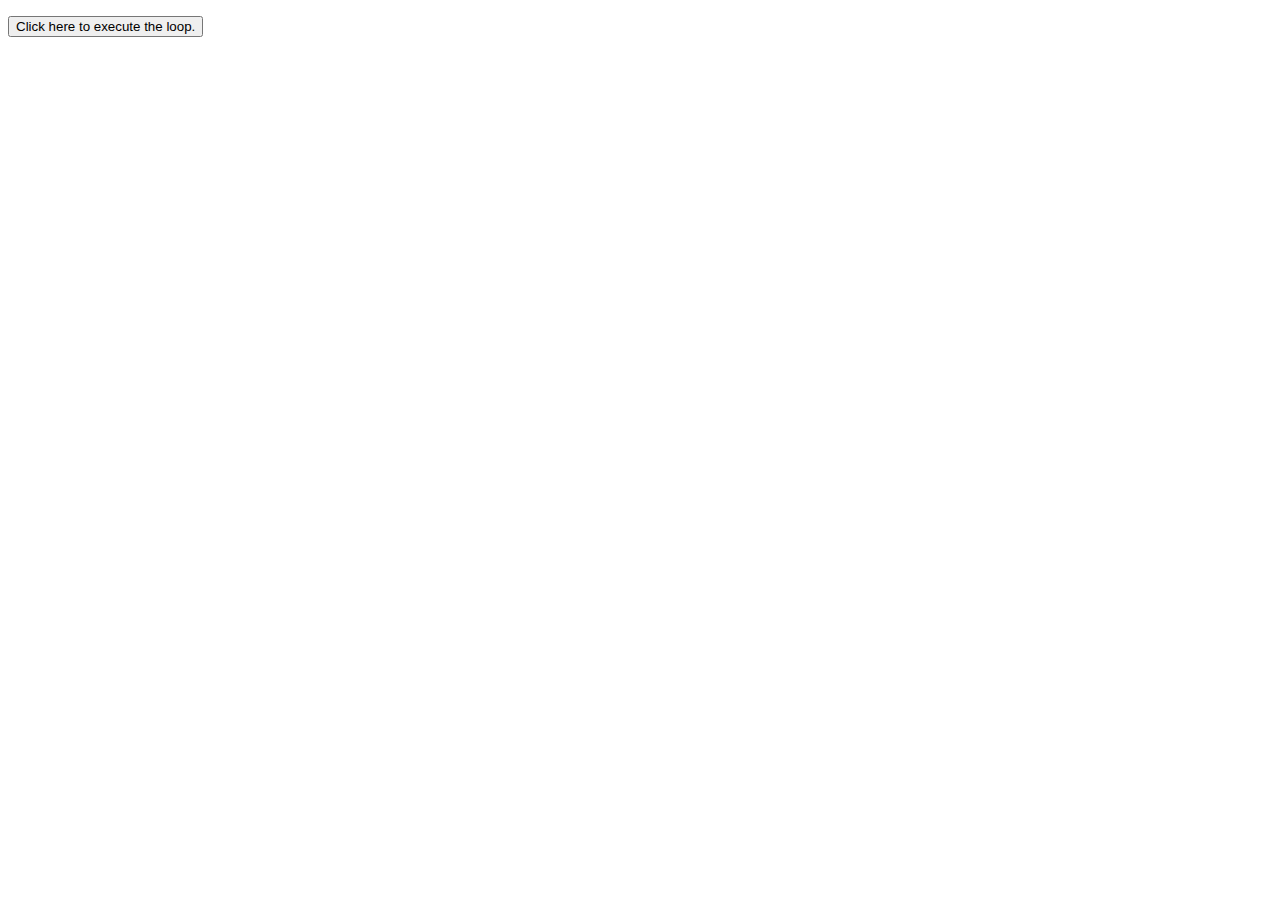
<file: Basic JavaScript Projects/Project10_loops_array/index.html>
<!DOCTYPE html>
<html lang="en">
<head>
    <meta charset="UTF-8">
    <meta name="viewport" content="width=device-width, initial-scale=1.0">
    <title>Document</title>
</head>
<body>
    <p id="loop"></p>
    <script src="JS/main.js"></script>
    <button onclick="Call_Loop()">Click here to execute the loop.</button>
</body>
</html>
</file>
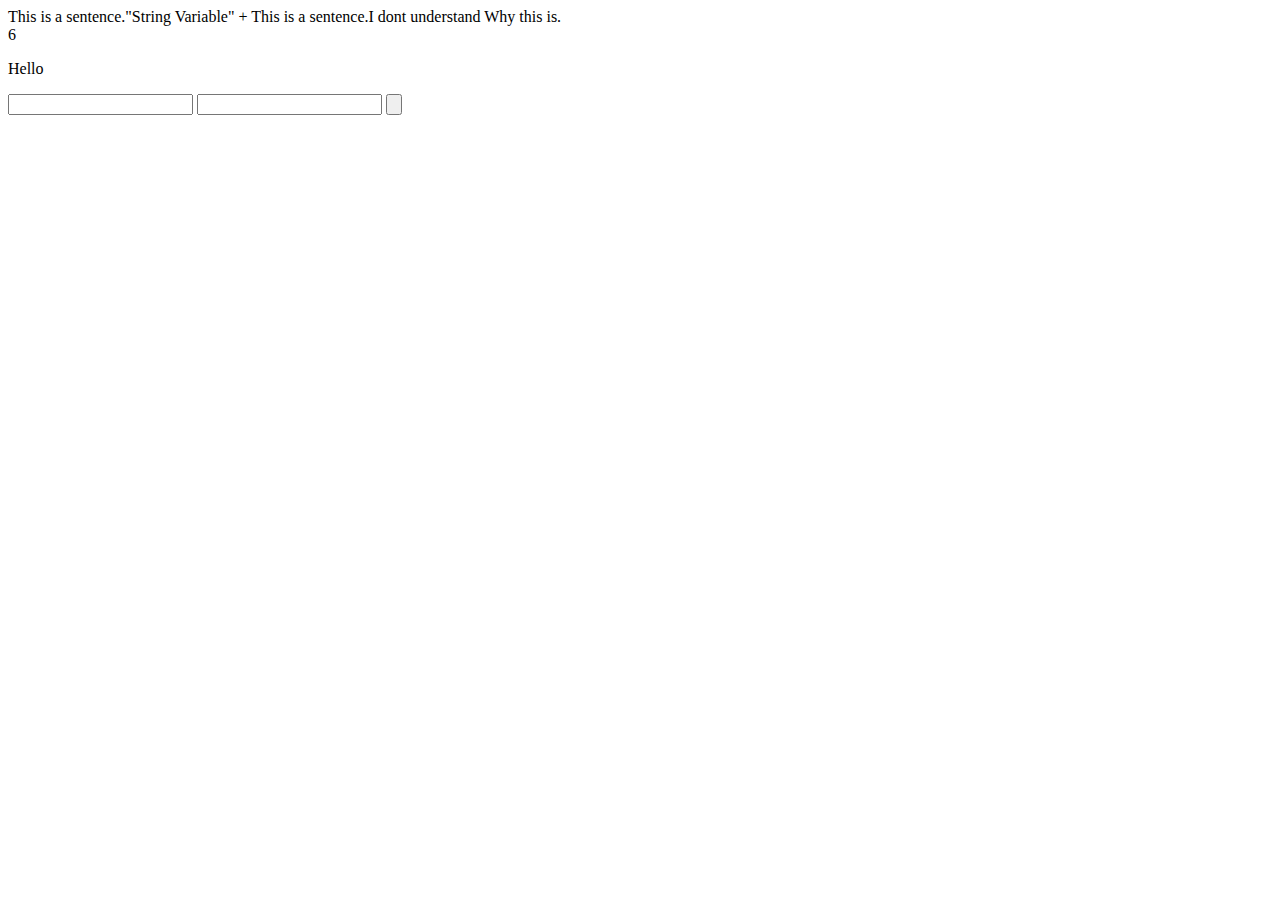
<file: Basic JavaScript Projects/Project1_expressions_alert/index.html>
<!DOCTYPE html>
<html>
    <head>
        <meta charset="utf-8">
        <title>JavaScript Project Alert</title>
        <script src="JS/afunc.js"></script>
    </head>
    <body>
        <script src="JS/main.js"></script>
        <p>Hello</p>
        <input type="number" id="num1">
        <input type="number" id="num2">
        <input type="button" onclick="multiply()">
    </body>
</html>
</file>
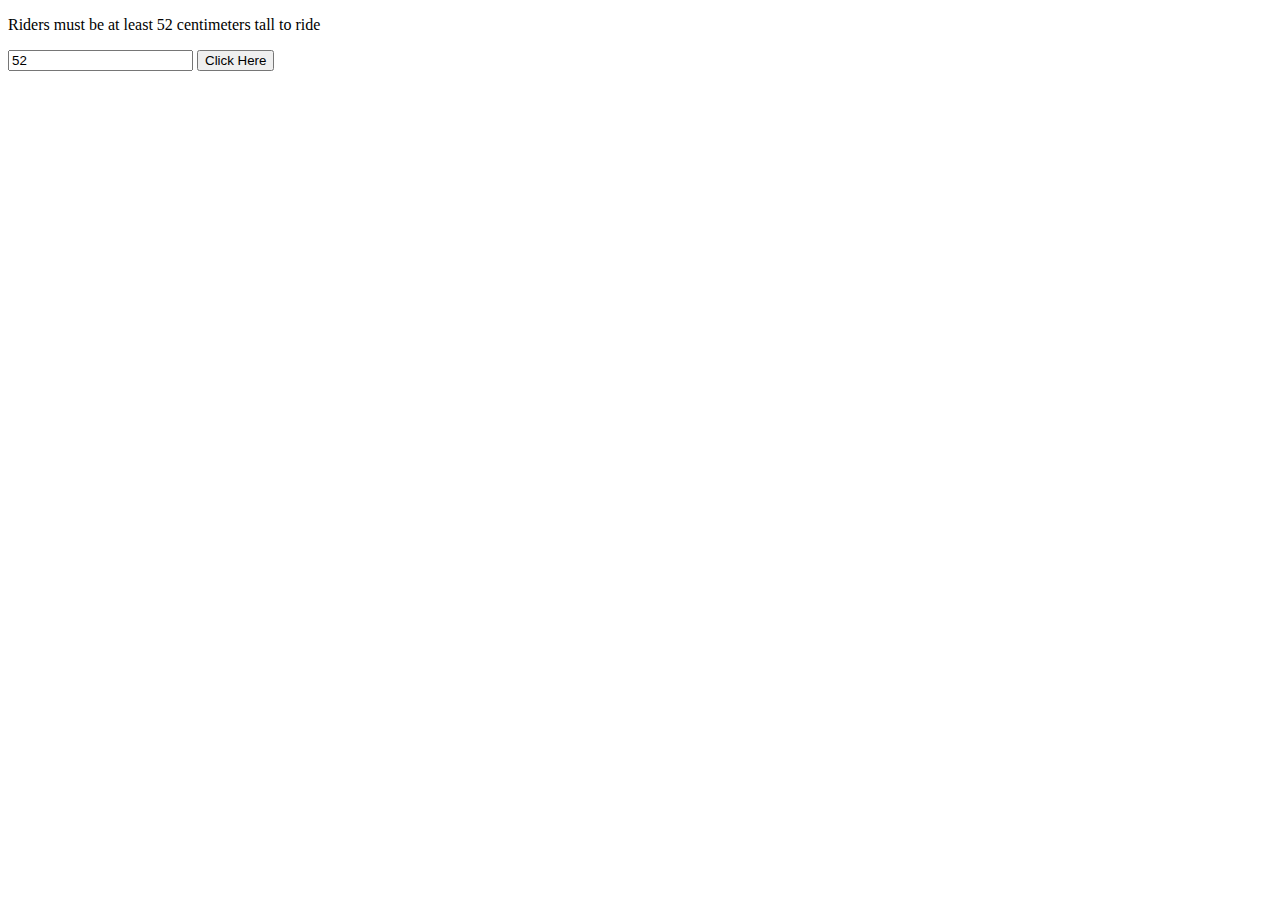
<file: Basic JavaScript Projects/Project6_ternary_operators_constructors/index.html>
<!DOCTYPE html>
<html lang="en">
<head>
    <meta charset="UTF-8">
    <meta name="viewport" content="width=device-width, initial-scale=1.0">
    <title>Document</title>
    <script src="JS/main.js"></script>
</head>
<body>
    <p>Riders must be at least 52 centimeters tall to ride</p>
    <input id="Height" value="52" />
    <button onclick="Ride_Function()">Click Here</button>
    <p id="Ride"></p>
</body>
</html>
</file>
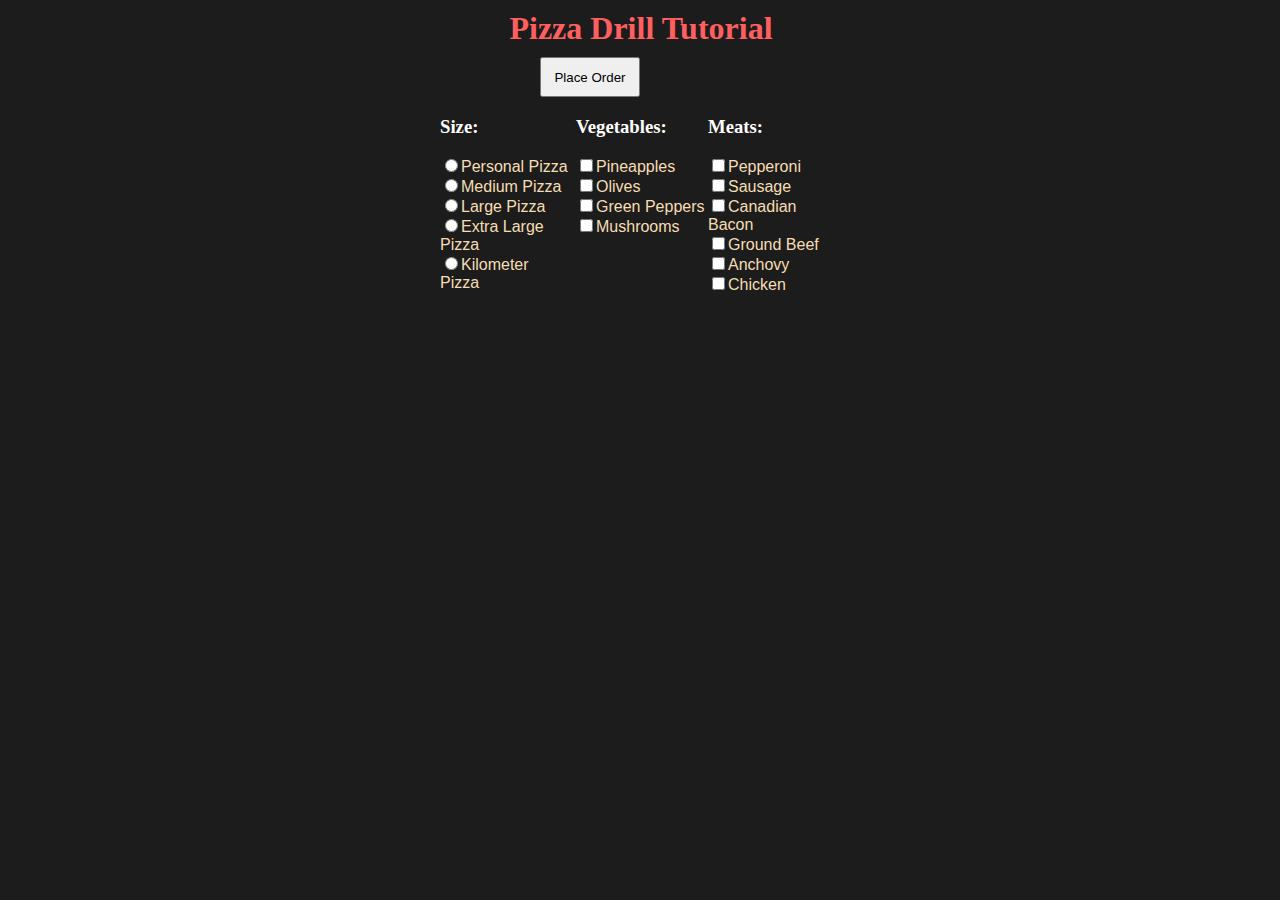
<file: Pizza_Project/Pizza.html>
<!DOCTYPE html>
<html lang="en">
<head>
    <meta charset="UTF-8">
    <meta name="viewport" content="width=device-width, initial-scale=1.0">
    <title>Pizza Drill Demo</title>
    <!--Difference between META and meta?-->
    <META http-equiv="Content-Type" content="text/html; charset=UTF-8"></META>
    <!--defer allows it to be loaded after the document has been loaded-->
    <script src="Pizza_JavaScript/Pizza.js" defer></script>
    <link rel="stylesheet" href="Pizza_CSS/Pizza.css">
</head>
<body>
    <div id="menuBG">
        <h1 style="margin:0 0px 0 2px">Pizza Drill Tutorial</h1>
        <!--When click, gets receipt of order-->
        <input type="button" id="btnOrder" onclick="getReceipt()" value="Place Order">
        <form id="formMenu">
            
            <!--Menu listing pizza sizes-->
            <div class="menuLeft">
                <h3>Size:</h3>
                <input type="radio" class="size" name="Size" value="Personal Pizza">Personal Pizza
                <br>
                <input type="radio" class="size" name="Size" value="Medium Pizza">Medium Pizza
                <br>
                <input type="radio" class="size" name="Size" value="Large Pizza">Large Pizza
                <br>
                <input type="radio" class="size" name="Size" value="Extra Large Pizza">Extra Large Pizza
                <br>
                <input type="radio" class="size" name="Size" value="Kilometer Pizza">Kilometer Pizza
                <br>
            </div>

            <!--Menu listing toppings-->
            <div class="menuRight">
                <h3>Meats:</h3>
                <input type="checkbox" class="toppings" name="Topping" value="Pepperoni">Pepperoni
                <br>
                <input type="checkbox" class="toppings" name="Topping" value="Sausage">Sausage
                <br>
                <input type="checkbox" class="toppings" name="Topping" value="Canadian Bacon">Canadian Bacon
                <br>
                <input type="checkbox" class="toppings" name="Topping" value="Ground Beef">Ground Beef
                <br>
                <input type="checkbox" class="toppings" name="Topping" value="Anchovy">Anchovy
                <br>
                <input type="checkbox" class="toppings" name="Topping" value="Chicken">Chicken
                <br>
            </div>

            <!--Vegetable Toppings-->
            <div class="menuCenter">
                <h3>Vegetables:</h3>
                <input type="checkbox" class="toppings" name="Topping" value="Pineapple">Pineapples
                <br>
                <input type="checkbox" class="toppings" name="Topping" value="Olives">Olives
                <br>
                <input type="checkbox" class="toppings" name="Topping" value="Canadian Bacon">Green Peppers
                <br>
                <input type="checkbox" class="toppings" name="Topping" value="Ground Beef">Mushrooms
                <br>
            </div>

            <!--Shows pricing-->
            <div id="cart">
                <div id="showText"></div>
                <div id="totalPrice"></div>
            </div>
        </form>
    </div>
</body>
</html>
</file>
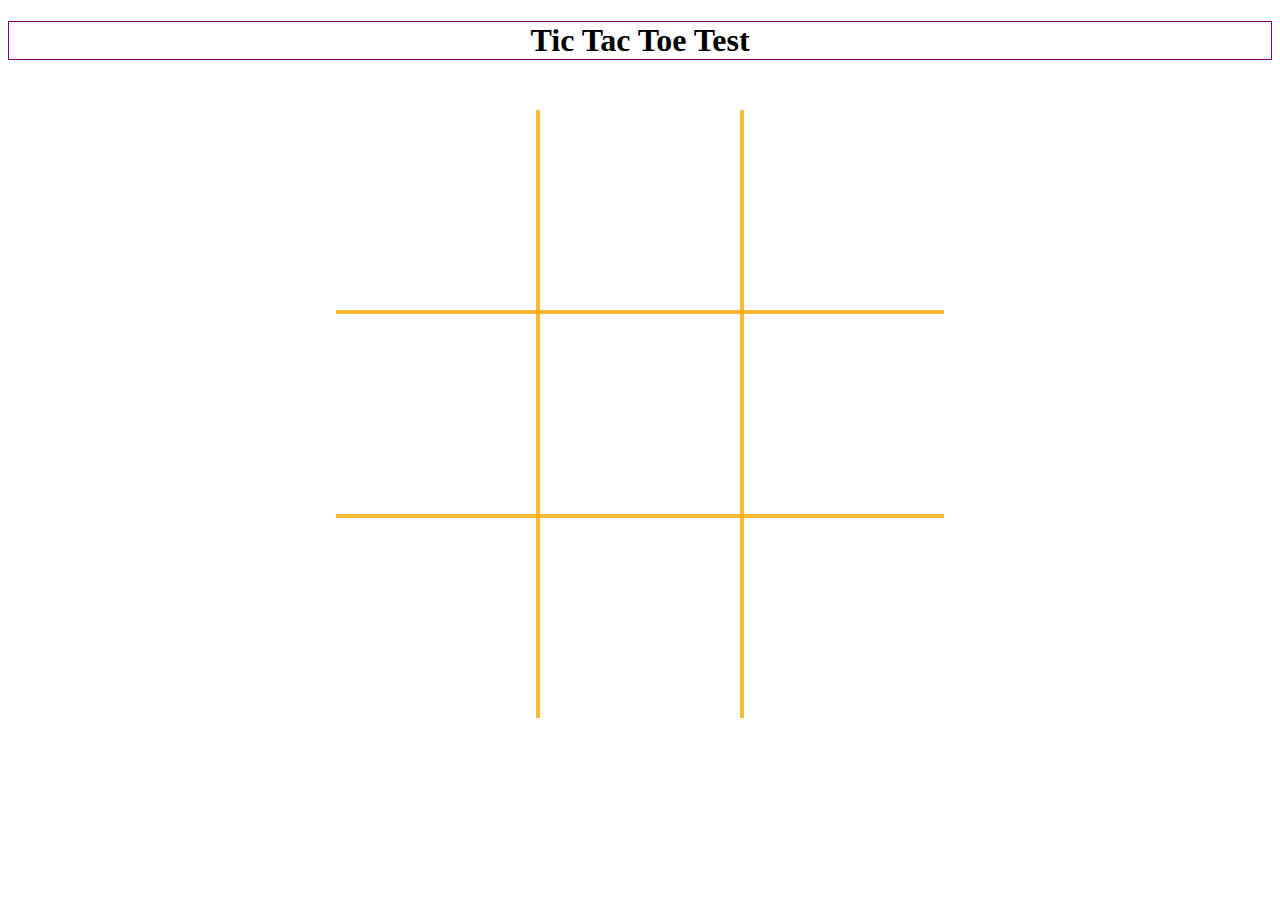
<file: TicTacToe/tictactoe.html>
<!DOCTYPE html>
<html lang="en">
<head>
    <meta charset="UTF-8">
    <meta name="viewport" content="width=device-width, initial-scale=1.0">
    <title>Tic Tac Toe</title>
    <link rel="stylesheet" href="./css/game.css">
    <script src="./js/tictactoe.js"></script>
</head>
<body id="body">
    <h1>Tic Tac Toe Test</h1>
    <!--Container needed to overlay canvas over table-->
    <div class="center-container">
        <!--Canvas W and Height must be within the element-->
        <canvas id="win-lines" width="608" height="608"></canvas>
        <table>
            <tr>
                <td id="0" onclick='place("0")'></td>
                <td id="1" onclick='place("1")'></td>
                <td id="2" onclick="place('2')"></td>
            </tr>
            <tr>
                <td id="3" onclick='place("3")'></td>
                <td id="4" onclick='place("4")'></td>
                <td id="5" onclick="place('5')"></td>
            </tr>
            <tr>
                <td id="6" onclick='place("6")'></td>
                <td id="7" onclick='place("7")'></td>
                <td id="8" onclick="place('8')"></td>
            </tr>
        </table>
    </div>
</body>
</html>
</file>
<file: Pizza_Project/Pizza_CSS/Pizza.css>
body{
    background-color: rgb(29, 28, 28);
}

h1{
    font-family: 'Times New Roman', Times, serif;
    color: rgba(255, 95, 95, 1);
    text-align: center;
}

h3{
    font-family: 'Times New Roman', Times, serif;
    color: white;
}

div{
    font-family: Impact, Haettenschweiler, 'Arial Narrow Bold', sans-serif;
    color: wheat;
}

#menuBG{
    width: 400px;
    height: 470px;
    margin: 10px auto;
}

#formMenu{
    width: 400px;
    height: 200px;
}

#totalPrice{
    width: 200px;
    height: 190px;
    margin: 0 auto;
    float: right;
}

.menuLeft{
    width: 33%;
    height: 200px;
    float: left;
}

.menuRight{
    width: 33%;
    height: 200px;
    float: right;
}

.menuCenter{
    width: 33%;
    height: 200px;
    float: right;
}

#showText{
    width: 200px;
    height: 190px;
    margin: 0px auto;
    float: left;
}

#cart{
    top: 0;
    margin-block-start: 0px auto;
    width: 400px;
    height: 200px;
}

#btnOrder{
    margin: 10px 0px 0px 100px;
    width: 100px;
    height: 40px;
}
</file>
<file: TicTacToe/css/game.css>
.center-container{
    width: 608px;
    margin: 0 auto;
    margin-top: 50px;
}

table{
    border-collapse: collapse;
    border-style: hidden;
}

td{
    cursor: pointer;
    border: 4px solid rgba(252,169,3,.8);
    padding: 0px;
    width: 200px;
    height: 200px;
    filter: contrast(3);
}

canvas{
    position: absolute;
    z-index: 10;
    pointer-events: none;
}

h1{
    text-align: center;
    border: 1px solid purple;
}
</file>
